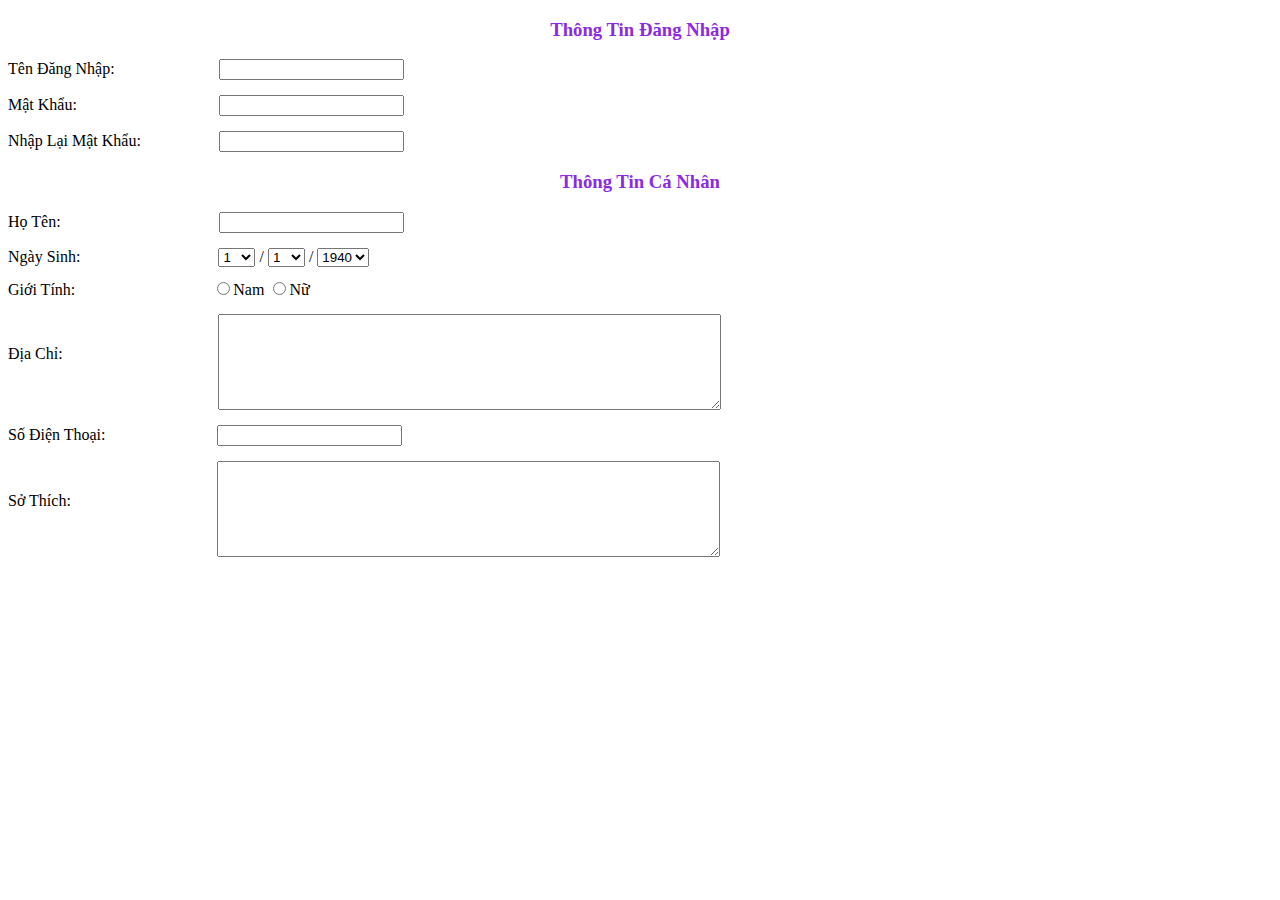
<file: bai01/index.html>
<!DOCTYPE html>
<html>
    <head>
        <meta charset="utf-8" />
        <title>Untitled Document</title>
        <style>
            .Bao {
                display: flex;
                justify-content: left;
                align-items: center;
            }
        </style>
    </head>

    <body>
        <h3 align="center" style="color: blueviolet">Thông Tin Đăng Nhập</h3>
        <form>
            <label>Tên Đăng Nhập:</label>
            <input type="text" style="margin-left: 100px" />
            <br />
            <label>Mật Khẩu:</label>
            <input
                type="password"
                style="margin-left: 138px; margin-top: 15px"
            />
            <br />
            <label>Nhập Lại Mật Khẩu:</label>
            <input
                type="password"
                style="margin-left: 74px; margin-top: 15px"
            />
        </form>
        <h3 align="center" style="color: blueviolet">Thông Tin Cá Nhân</h3>
        <form>
            <label>Họ Tên:</label>
            <input type="text" style="margin-left: 154px" />
            <br />
            <label>Ngày Sinh:</label>
            <select style="margin-left: 134px; margin-top: 15px">
                <option value="1">1</option>
                <option value="2">2</option>
                <option value="3">3</option>
                <option value="4">4</option>
                <option value="5">5</option>
                <option value="6">6</option>
                <option value="7">7</option>
                <option value="8">8</option>
                <option value="9">9</option>
                <option value="10">10</option>
                <option value="11">11</option>
                <option value="12">12</option>
                <option value="13">13</option>
                <option value="14">14</option>
                <option value="15">15</option>
                <option value="16">16</option>
                <option value="17">17</option>
                <option value="18">18</option>
                <option value="19">19</option>
                <option value="20">20</option>
                <option value="21">21</option>
                <option value="22">22</option>
                <option value="23">23</option>
                <option value="24">24</option>
                <option value="25">25</option>
                <option value="26">26</option>
                <option value="27">27</option>
                <option value="28">28</option>
                <option value="29">29</option>
                <option value="30">30</option>
                <option value="31">31</option>
            </select>
            <span>/</span>
            <select>
                <option value="1">1</option>
                <option value="2">2</option>
                <option value="3">3</option>
                <option value="4">4</option>
                <option value="5">5</option>
                <option value="6">6</option>
                <option value="7">7</option>
                <option value="8">8</option>
                <option value="9">9</option>
                <option value="10">10</option>
                <option value="11">11</option>
                <option value="12">12</option>
            </select>
            <span>/</span>
            <select>
                <option value="1">1940</option>
                <option value="2">2015</option>
            </select>
            <br />
            <label>Giới Tính:</label>
            <input
                name="gioitinh"
                type="radio"
                style="margin-top: 15px; margin-left: 138px"
            />Nam <input name="gioitinh" type="radio" />Nữ
            <br />
            <div class="Bao">
                <label>Địa Chỉ:</label>
                <textarea
                    rows="6"
                    cols="60"
                    style="margin-left: 155px; margin-top: 15px"
                ></textarea>
            </div>
            <label>Số Điện Thoại:</label>
            <input type="text" style="margin-left: 108px; margin-top: 15px" />
            <div class="Bao">
                <label>Sở Thích:</label>
                <textarea
                    rows="6"
                    cols="60"
                    style="margin-left: 146px; margin-top: 15px"
                ></textarea>
            </div>
        </form>
    </body>
</html>
</file>
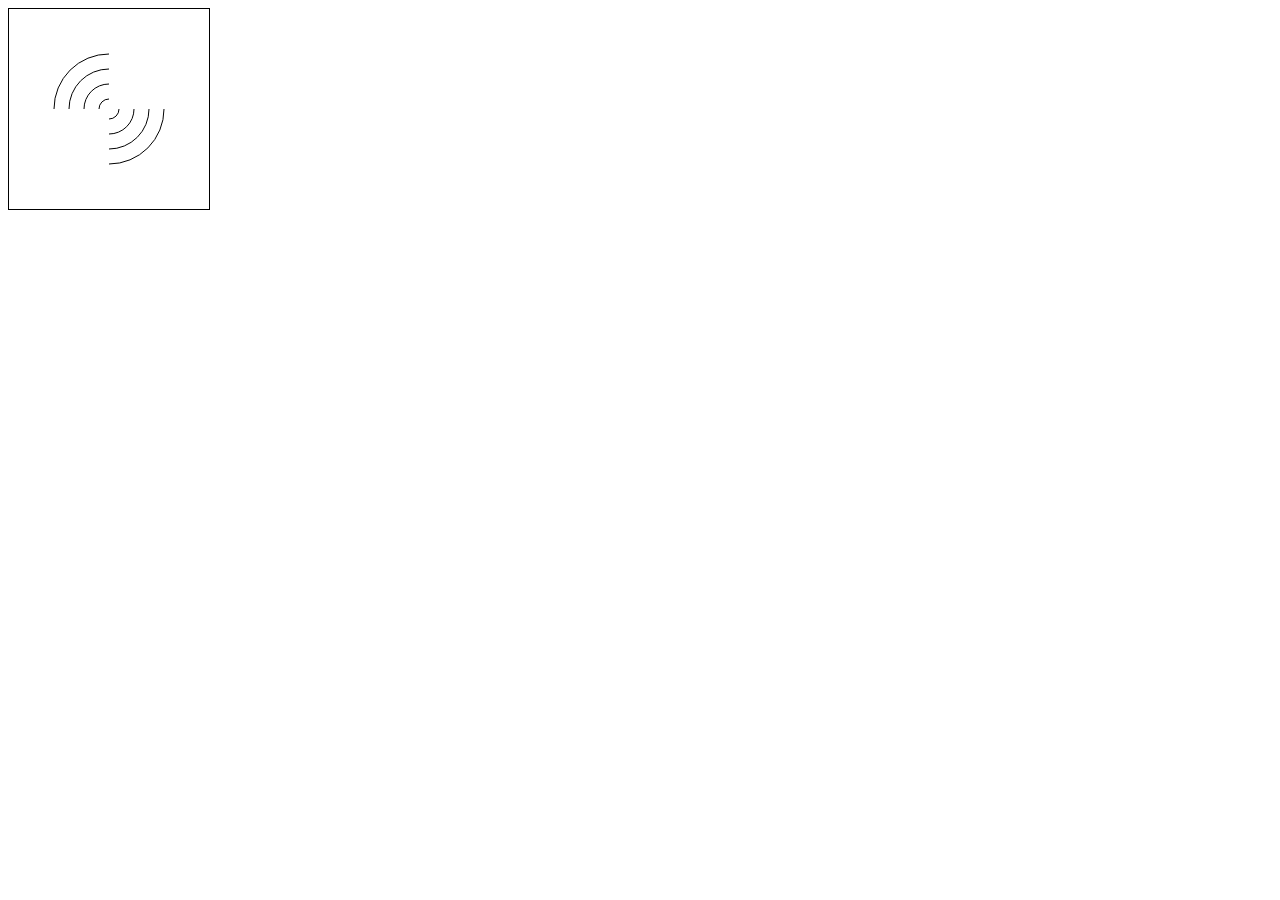
<file: bai03/index.html>
<!DOCTYPE html>
<html>
    <head>
        <meta charset="utf-8" />
        <title>Untitled Document</title>
    </head>

    <body>
        <body>
            <canvas
                id="Huy"
                width="200"
                height="200"
                style="border: 1px solid #000000"
            ></canvas>
            <script>
                var c = document.getElementById("Huy");
                var ctx = c.getContext("2d");
                ctx.beginPath();
                ctx.arc(100, 100, 55, 0, 0.5 * Math.PI);
                ctx.stroke();
                ctx.beginPath();
                ctx.arc(100, 100, 40, 0, 0.5 * Math.PI);
                ctx.stroke();
                ctx.beginPath();
                ctx.arc(100, 100, 25, 0, 0.5 * Math.PI);
                ctx.stroke();
                ctx.beginPath();
                ctx.arc(100, 100, 10, 0, 0.5 * Math.PI);
                ctx.stroke();
                var ctx2 = c.getContext("2d");
                ctx2.beginPath();
                ctx2.arc(100, 100, 55, 1*Math.PI, 1.5 * Math.PI);
                ctx2.stroke();
                ctx2.beginPath();
                ctx2.arc(100, 100, 40, 1*Math.PI, 1.5 * Math.PI);
                ctx2.stroke();
                ctx2.beginPath();
                ctx2.arc(100, 100, 25, 1*Math.PI, 1.5 * Math.PI);
                ctx2.stroke();
                ctx2.beginPath();
                ctx2.arc(100, 100, 10, 1*Math.PI, 1.5 * Math.PI);
                ctx2.stroke();
            </script>
        </body>
    </body>
</html>
</file>
